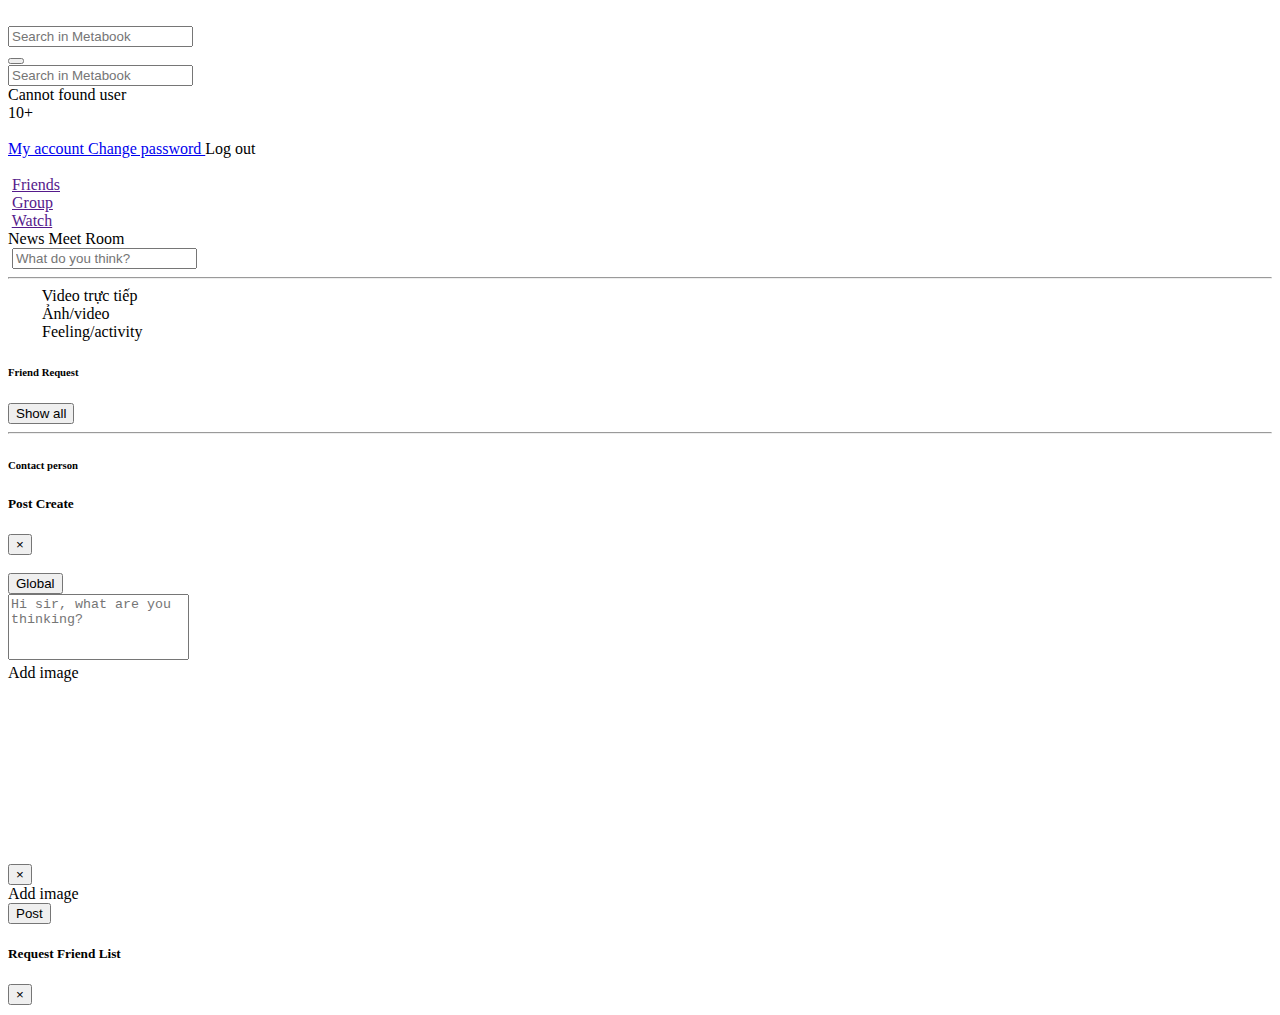
<file: src/main/resources/templates/web/index.html>
<!DOCTYPE html>
<html lang="en" xmlns:th="http://www.thymeleaf.org">

<head>
    <title>Metabook</title>

    <th:block th:replace="fragments/common :: head-source"></th:block>
</head>

<body class="bg-content">
<nav class="navbar navbar-expand-sm navbar-white bg-white shadow-sm fixed-top">
    <a class="" href="#">
        <img alt="" class="w-40px h-40px img-cover rounded-circle" th:src="@{/web/image/metabook.png}"/></a>
    <div class="navbar-search mr-auto">
        <i aria-hidden="true" class="fa fa-search search-icon"></i>
        <input class="search-input" onfocus="showBoxSearch()" placeholder="Search in Metabook"
               type="text"/>
    </div>
    <div class="bg-white shadow-around fixed-top pl-3 pr-3 pb-2 pt-2 rounded-bottom d-none" id="box-search"
         style="width: 350px;">
        <div class="box-search-header d-flex justify-content-center align-items-center">
            <button class="search-backhome border-0 btn-focus bg-transparent"
                    onclick="hideBoxSearch()"><i
                    class="fa-solid fa-arrow-left"></i></button>
            <div class="navbar-search flex-fill">
                <input class="search-input p-2" id="search-user-input" onkeyup="searchUser('#search-user-input')"
                       placeholder="Search in Metabook"
                       type="text"/>
            </div>
        </div>
        <span class="fs-4 text-danger d-flex justify-content-center mt-3 mb-3"
              id="span-search-null">Cannot found user</span>
        <div id="box-show-user-search"></div>

    </div>
    <div class="navbar-list mr-auto text-secondary">
        <a class="navbar-page active m-2" data-placement="bottom" data-toggle="tooltip" title="Home">
            <i class="fa-solid fa-house"></i>
        </a>
        <a class="navbar-page m-2" data-placement="bottom" data-toggle="tooltip" title="Friends">
            <i class="fa-solid fa-user-friends"></i>
        </a>
        <a class="navbar-page m-2" data-placement="bottom" data-toggle="tooltip" title="Watch">
            <i class="fa-brands fa-youtube"></i>
        </a>
    </div>
    <div class="ml-auto">
        <div class="d-flex justify-content-center align-items-center">
            <a class="navbar-rigth-item">
                <i class="fa-brands fa-facebook-messenger"></i>
            </a>
            <a class="navbar-rigth-item">
                <i aria-hidden="true" class="fa fa-bell"></i>
                <div class="bell-report">10+</div>
            </a>
            <div class="dropdown">
                <img alt="" aria-expanded="false"
                     aria-haspopup="true"
                     class="dropdown-toggle w-40px h-40px img-cover rounded-circle" data-toggle="dropdown"
                     id="dropdownMenuButton" th:src="@{${user.getAvatarPath()}}">
                <div aria-labelledby="dropdownMenuButton" class="dropdown-menu dropdown-menu-right mt-2 shadow-sm">
                    <a class="dropdown-item" data-target="#userProfileModal" data-toggle="modal" href="#!"
                       id="btn-my-account">
                        <i aria-hidden="true" class="fa fa-user mr-1 bg-grey p-2 rounded-circle"></i>
                        My account
                    </a>
                    <a class="dropdown-item" data-target="#changePasswordModal" data-toggle="modal" href="#!">
                        <i class="fa-solid fa-gear mr-1 bg-grey p-2 rounded-circle"></i>
                        Change password
                    </a>
                    <a class="dropdown-item " th:href="@{/logout}">
                        <i class="fa-solid fa-right-from-bracket mr-1 bg-grey p-2 rounded-circle"></i>
                        Log out
                    </a>
                </div>
            </div>
        </div>
    </div>
</nav>

<div class="container-fluid bg-light">
    <div class="row">
        <div class="col">
            <div class="fixed-left">
                <div class="sidebar mt-3 sidebar-scrollbar">
                    <div class="sidebar-item">
                        <img alt=""
                             class="sidebar-item__img w-40px h-40px img-cover rounded-circle"
                             th:src="@{${user.getAvatarPath()}}">
                        <a class="sidebar-item__link ml-2" href="" th:utext="${user.fullName}"></a>
                    </div>
                    <div class="sidebar-item">
                        <img alt=""
                             class="sidebar-item__img" th:src="@{/web/image/friends.png}">
                        <a class="sidebar-item__link ml-2" href="">Friends</a>
                    </div>
                    <div class="sidebar-item">
                        <img alt=""
                             class="sidebar-item__img" th:src="@{/web/image/group.png}">
                        <a class="sidebar-item__link ml-2" href="">Group</a>
                    </div>
                    <div class="sidebar-item">
                        <img alt=""
                             class="sidebar-item__img" th:src="@{/web/image/watch.png}">
                        <a class="sidebar-item__link ml-2" href="">Watch</a>
                    </div>
                </div>
            </div>
        </div>
        <div class="col-lg-6 mt-3 mb-5">
            <div class="card content ">
                <div class="card-header bg-white">
                    <div class="navbar-list mr-auto text-secondary">
                        <a class="navbar-page navbar-story active mr-2">
                            <i class="fa-solid fa-book-open mr-1"></i>
                            <span class="fs-4 font-weight-bold text-meta">News</span>
                        </a>
                        <a class="navbar-page navbar-story">
                            <i class="fa-solid fa-video mr-1"></i>
                            <span class="fs-4 font-weight-bold">Meet Room</span>
                        </a>
                    </div>
                </div>
                <div class="card-body d-flex ">
                    <div class="slideshow" id="box-slide-story">
                        <!--    Slide here-->
                    </div>
                </div>
            </div>
            <div class="card content mt-3">
                <div class="create-post">
                    <div class="d-flex mt-3 ml-3">
                        <img alt="" class="h-40px w-40px img-cover rounded-circle"
                             th:src="@{${user.avatarPath}}">
                        <input class="ml-3 mr-3 create-post__input btn-focus" data-target="#postCreateModal"
                               data-toggle="modal" placeholder="What do you think?" readonly="readonly" type="text">
                    </div>
                    <hr>
                    <div class="d-flex justify-content-around align-items-center mb-2">
                        <div class="d-flex align-items-center create-post__btn">
                            <img alt=""
                                 th:src="@{/web/image/post/video_icon.png}" width="30">
                            <span class="ml-1 font-weight-bold fs-3">Video trực tiếp</span>
                        </div>
                        <div class="d-flex align-items-center create-post__btn">
                            <img alt=""
                                 th:src="@{/web/image/post/picture_icon.png}" width="30">
                            <span class="ml-1 font-weight-bold fs-3">Ảnh/video</span>
                        </div>
                        <div class="d-flex align-items-center create-post__btn">
                            <img alt=""
                                 th:src="@{/web/image/post/face_smile_icon.png}" width="30">
                            <span class="ml-1 font-weight-bold fs-3">Feeling/activity</span>
                        </div>
                    </div>
                </div>
            </div>
            <!-- Post Image -->
            <div id="post-image-body">
                <!--  Post Body here    -->
            </div>
        </div>

        <div class="col">
            <div class="fixed-right">
                <div class="sidebar sidebar-right mt-3 sidebar-scrollbar">
                    <div class="d-flex ml-2">
                        <h6 class="mr-auto text-muted">Friend Request</h6>
                        <button class="fs-3 font-weight-bold btn-focus bg-transparent border-0 text-underline text-meta"
                                data-target="#requestFriendModal" data-toggle="modal"
                                onclick="showAcceptFriendList()">Show all
                        </button>
                    </div>
                    <div class="sidebar-invitation" id="box-accept-friend">

                    </div>
                    <hr>
                    <div class="d-flex ml-2">
                        <h6 class="mr-auto text-muted">Contact person</h6>
                        <div class="d-flex justify-content-around">
                            <a class="pr-3 text-muted" href=""><i class="fa-solid fa-video"></i></a>
                            <a class="pr-3 text-muted" href=""><i class="fa-solid fa-magnifying-glass"></i></a>
                            <a class="pr-3 text-muted" href=""> <i class="fa-solid fa-ellipsis"></i></a>
                        </div>
                    </div>
                    <div id="box-show-friend"></div>
                </div>
            </div>
        </div>
    </div>
</div>


<!--  Post Create Modal  -->
<div aria-hidden="true" aria-labelledby="postCreateModalLabel" class="modal fade" id="postCreateModal"
     style="background-color: rgb(255 255 255 / 60%);" tabindex="-1">
    <div class="modal-dialog">
        <div class="modal-content">
            <div class="modal-header">
                <h5 class="font-weight-bold" id="postCreateModalLabel">Post Create</h5>
                <button aria-label="Close" class="close" data-dismiss="modal" type="button">
                    <span aria-hidden="true">&times;</span>
                </button>
            </div>
            <div class="modal-body">
                <div class="d-flex align-content-center">
                    <img alt="" class="hw-50px rounded-circle img-cover" th:src="@{${user.avatarPath}}">
                    <div class="d-flex flex-column ml-2">
                        <div class="fs-4 font-weight-bold" th:utext="${user.fullName}"></div>
                        <button class="bg-grey-1 border-0 rounded fs-3 font-weight-bold text-muted">
                            <!-- <i class="fa-solid fa-lock fs-3 mr-1"></i>-->
                            <i class="fa-solid fa-earth-americas"></i>
                            <span>Global</span>
                            <i class="fa-solid fa-sort-down ml-1"></i>
                        </button>
                    </div>
                </div>
                <div class="post-create-body mt-3" id="post-create-body">
                    <div class="post-create__input">
                        <textarea class="w-100 border-0 btn-focus pr-5" id="post-create__input" name="post-text"
                                  placeholder="Hi sir, what are you thinking?" rows="4"
                                  style="resize: none;"></textarea>
                        <i class="fa-regular fa-face-smile fs-5 text-muted p-2 m-1"></i>
                    </div>
                    <div class="position-relative border-grey-1 rounded">
                        <div class="post-create__image m-2 border-grey-1 bg-grey-1 rounded">
                            <div class="d-flex flex-column justify-content-center align-items-center"
                                 style="height: 200px;">
                                <i class="fa-solid fa-image bg-grey p-3 rounded-circle"></i>
                                <span class="fs-4 font-weight-bold">Add image</span>
                            </div>
                            <label class="post-label bg-transparent m-0 rounded" for="upload-image-post"></label>
                        </div>
                        <div class="h-100">
                            <div class="post-image m-2 rounded" id="post-image"></div>
                        </div>
                        <input hidden id="upload-image-post" type="file">

                        <button class="d-none post-close position-absolute bg-white pl-2 pr-2 fs-5 font-weight-bold rounded-circle border-0"
                                onclick="clearImage()"
                                style="top: 15px; right: 15px;">&times;
                        </button>
                        <div class="d-none post-control-top position-absolute bg-light p-1 pl-2 pr-2 rounded"
                             style="top: 15px; left:20px;">
                            <i class="fa-solid fa-image"></i>
                            <span class="fs-3 font-weight-bold">Add image</span>
                            <label class="post-label bg-transparent m-0" for="upload-image-post"></label>
                        </div>
                    </div>
                </div>
            </div>
            <div class="modal-footer">
                <button class="btn btn-primary w-100" onclick="postContent()" type="button">Post</button>
            </div>
        </div>
    </div>
</div>

<!--  Add friend Modal  -->
<div aria-hidden="true" aria-labelledby="addFriendModalLabel" class="modal fade" id="addFriendModal"
     style="background-color: rgb(255 255 255 / 60%); " tabindex="-1">
    <div class="modal-dialog" style="width: 400px; margin-top: 10px; margin-bottom: 10px;">
        <div class="modal-content" id="box-friend"></div>
    </div>
</div>


<!--  List Request friend Modal  -->
<div aria-hidden="true" aria-labelledby="requestFriendModalLabel" class="modal fade" id="requestFriendModal"
     style="background-color: rgb(255 255 255 / 60%); " tabindex="-1">
    <div class="modal-dialog" style="width: 400px; margin-top: 10px; margin-bottom: 10px;">
        <div class="modal-content">
            <div class="modal-header">
                <h5 class="font-weight-bold">Request Friend List</h5>
                <button aria-label="Close" class="close btn-focus" data-dismiss="modal" type="button">
                    <span aria-hidden="true">&times;</span>
                </button>
            </div>
            <div class="modal-body p-0">
                <div id="request-list">
                </div>
            </div>
        </div>
    </div>
</div>
<th:block th:replace="fragments/common :: modal-user"></th:block>

<th:block th:replace="fragments/common :: js-source"></th:block>
<!--JS Custom-->
<script src="../../static/web/assets/js/slider.js" th:src="@{/web/assets/js/slider.js}"></script>
<script src="../../static/web/assets/js/post.js" th:src="@{/web/assets/js/post.js}"></script>
<script src="../../static/web/assets/js/friend.js" th:src="@{/web/assets/js/friend.js}"></script>
</body>

</html>
</file>
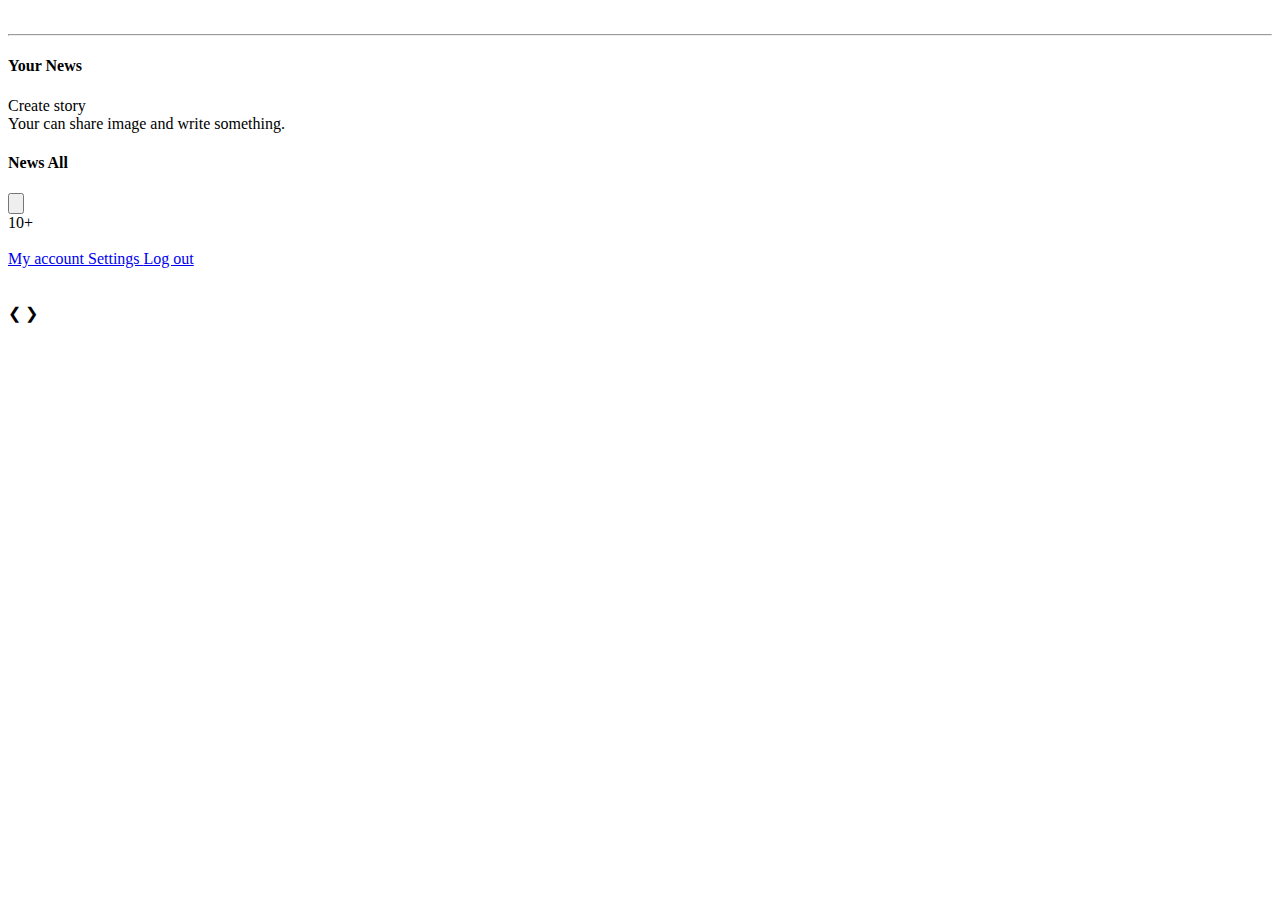
<file: src/main/resources/templates/web/story-news.html>
<!DOCTYPE html>
<html lang="en" xmlns:th="http://www.thymeleaf.org">

<head>
    <title>Story News | Metabook</title>
    <th:block th:replace="fragments/common :: head-source"></th:block>

</head>

<body class="bg-content">
<div class="container-fluid h-100vh">
    <div class="row h-100">
        <div class="col-3 bg-white shadow">
            <div class="story-menu d-flex flex-column">
                <div class="d-flex align-items-center mt-2">
                    <a class="header-close bg-dark  text-white rounded-circle mr-2" th:href="@{/}"><i
                            class="fa-solid fa-xmark"></i></a>
                    <a th:href="@{/}"> <img alt="" class="w-50px h-50px img-cover rounded-circle"
                                            th:src="@{${user.avatarPath}}"></a>
                </div>
                <hr class="story-menu-line">

                <h4 class="fs-4 font-weight-bold mt-3">Your News</h4>
                <a class="d-flex align-items-center text-decoration-none" th:href="@{/story/create}">
                    <i class="fa-solid fa-plus bg-grey text-primary p-3 rounded-circle fs-4"></i>
                    <div class="d-flex flex-column ml-2">
                        <div class="fs-4 font-weight-bold text-dark">Create story</div>
                        <div class="fs-2 text-muted">Your can share image and write something.</div>
                    </div>
                </a>

                <h4 class="fs-4 font-weight-bold mt-4">News All</h4>
                <th:block th:each="story,stat : ${stories}">
                    <button class="d-flex align-items-center mt-3 btn-focus bg-transparent border-0"
                            th:onclick="'showArrows('+${stat.index + 1}+')'">
                        <img alt=""
                             class="story-news-avatar rounded-circle border-primary w-50px h-50px img-cover"
                             th:src="@{${story.user.avatarPath}}">
                        <div class="d-flex flex-column align-items-start ml-2">
                            <div class="fs-4 font-weight-bold" th:utext="${story.getUser().getFullName()}"></div>
                            <div class="fs-2 text-muted" th:utext="${story.getCurrentDate()}"></div>
                        </div>
                    </button>
                </th:block>
            </div>
        </div>
        <div class="col-9 bg-dark">
            <div class="d-flex flex-column w-100 mt-2">
                <div class="d-flex justify-content-end align-items-center">
                    <a class="navbar-rigth-item">
                        <i class="fa-brands fa-facebook-messenger"></i>
                    </a>
                    <a class="navbar-rigth-item">
                        <i aria-hidden="true" class="fa fa-bell"></i>
                        <div class="bell-report">10+</div>
                    </a>
                    <div class="dropdown">
                        <img alt="" aria-expanded="false" aria-haspopup="true"
                             class="dropdown-toggle w-40px h-40px img-cover rounded-circle"
                             data-toggle="dropdown" id="dropdownMenuButton" th:src="@{${user.avatarPath}}"
                        >
                        <div aria-labelledby="dropdownMenuButton"
                             class="dropdown-menu dropdown-menu-right mt-2 shadow-sm">
                            <a class="dropdown-item" data-target="#userProfileModal" data-toggle="modal" href="#!"
                               id="btn-my-account">
                                <i aria-hidden="true" class="fa fa-user mr-1 bg-grey p-2 rounded-circle"></i>
                                My account
                            </a>
                            <a class="dropdown-item" href="#">
                                <i class="fa-solid fa-gear mr-1"></i>
                                Settings
                            </a>
                            <a class="dropdown-item " href="#">
                                <i class="fa-solid fa-right-from-bracket mr-1"></i>
                                Log out
                            </a>
                        </div>
                    </div>
                </div>
                <div class="d-flex justify-content-center align-items-center">
                    <div class="story-news-body">
                        <th:block th:each="story, stat : ${stories}">
                            <div class="news-item">
                                <div class="story-news-content" th:id="'story-news-'+${stat.index + 1}">
                                    <img alt=""
                                         class="story-news-content__img"
                                         th:src="@{${story.getImagePath()}}">
                                    <div class="d-flex align-items-center story-news-header p-2">
                                        <img class="story-news-content_avatar  w-40px h-40px img-cover rounded-circle"
                                             th:src="@{${story.user.avatarPath}}"
                                        >
                                        <div class="fs-3 font-weight-bold text-light ml-2"
                                             th:utext="${story.getUser().getFullName()}"></div>
                                        <div class="fs-1 text-light ml-2" th:utext="${story.getCurrentDate()}"></div>
                                        <i class="fa-solid fa-ellipsis ml-auto text-light fs-6"></i>
                                    </div>
                                </div>
                            </div>
                        </th:block>
                        <!-- Next and previous buttons -->
                        <a class="prev news-prev" onclick="plusStoryNews(-1)">&#10094;</a>
                        <a class="next news-next" onclick="plusStoryNews(1)">&#10095;</a>
                    </div>
                </div>
            </div>
        </div>
    </div>
</div>


<!-- Optional JavaScript -->
<th:block th:replace="fragments/common :: modal-user"></th:block>
<th:block th:replace="fragments/common :: js-source"></th:block>
<script src="../../static/web/assets/js/story.js" th:src="@{/web/assets/js/story.js}"></script>
</body>

</html>
</file>
